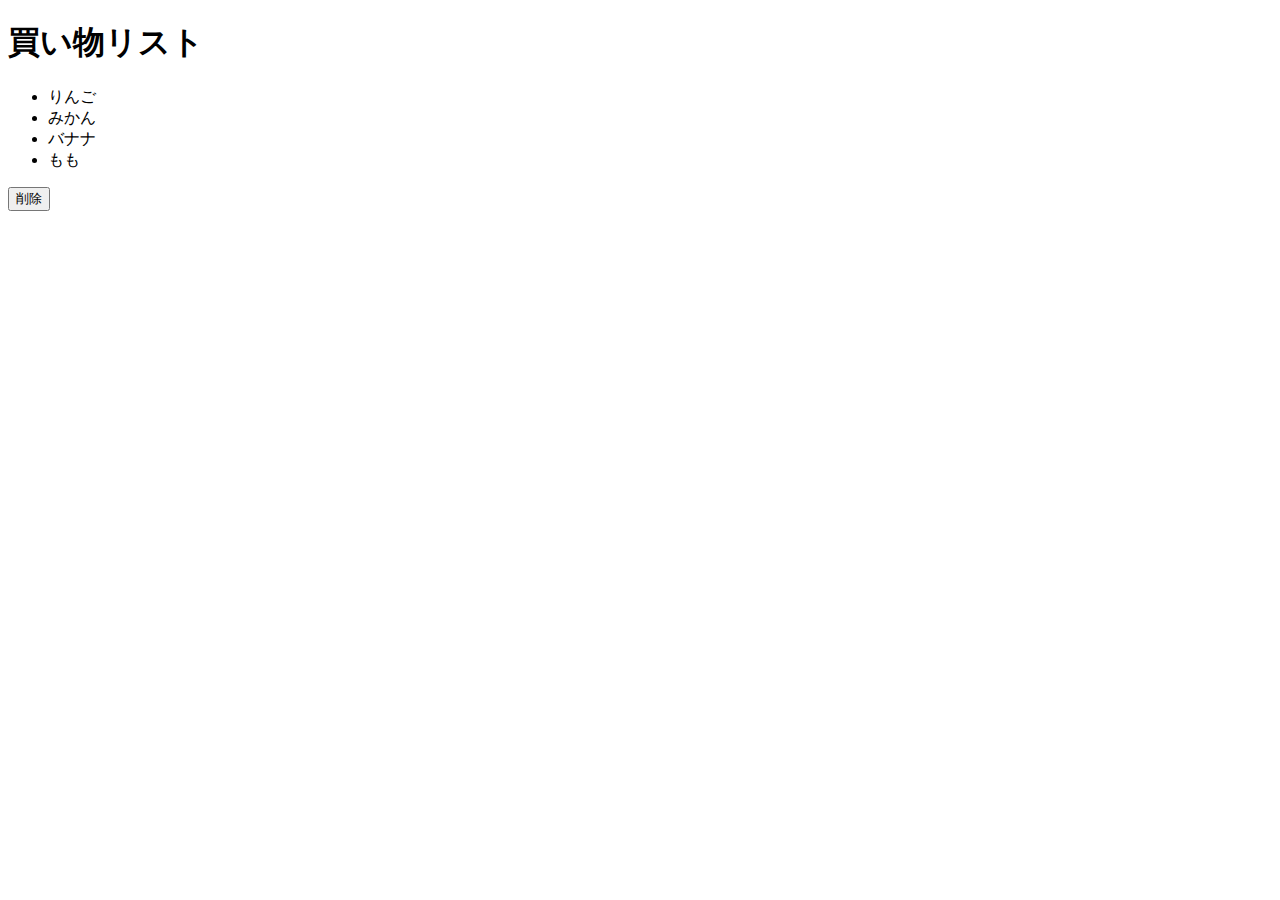
<file: js-easy/dom/index.html>
<!DOCTYPE html>
<html lang="ja">

<head>
  <meta charset="UTF-8" />
  <meta http-equiv="X-UA-Compatible" content="IE=edge" />
  <meta name="viewport" content="width=device-width, initial-scale=1.0" />
  <title>DOM</title>
</head>

<body>
  <h1 id="title">買い物リスト</h1>
  <ul class="list">
    <li>りんご</li>
    <li>みかん</li>
    <li>バナナ</li>
  </ul>
  <button type="button" id="button">削除</button>
  <script src="./main.js"></script>
</body>

</html>
</file>
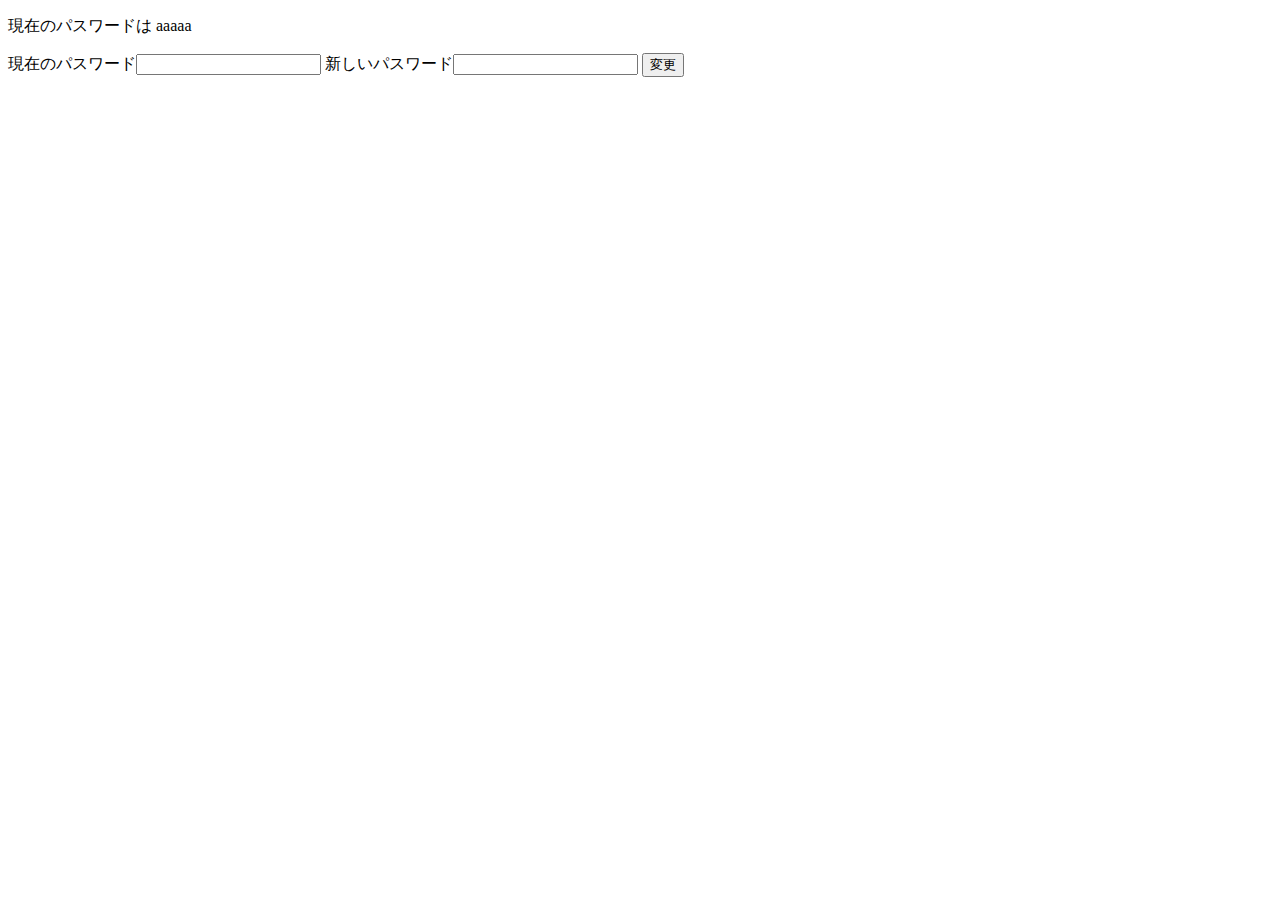
<file: js-normal/changePassword/index.html>
<!DOCTYPE html>
<html lang="ja">

<head>
    <meta charset="UTF-8">
    <meta name="viewport" content="width=device-width, initial-scale=1.0">
    <title>changePassword</title>
</head>

<body>
    <form>
        <p id="nowPassword"></p>
        <label>現在のパスワード<input type="text" value="" id="confirmPassword"></label>
        <label>新しいパスワード<input type="text" value="" id="newPassword"></label>
        <input type="button" id="setPassword" value="変更"></input>
    </form>
    <script src="./main.js"></script>
</body>

</html>
</file>
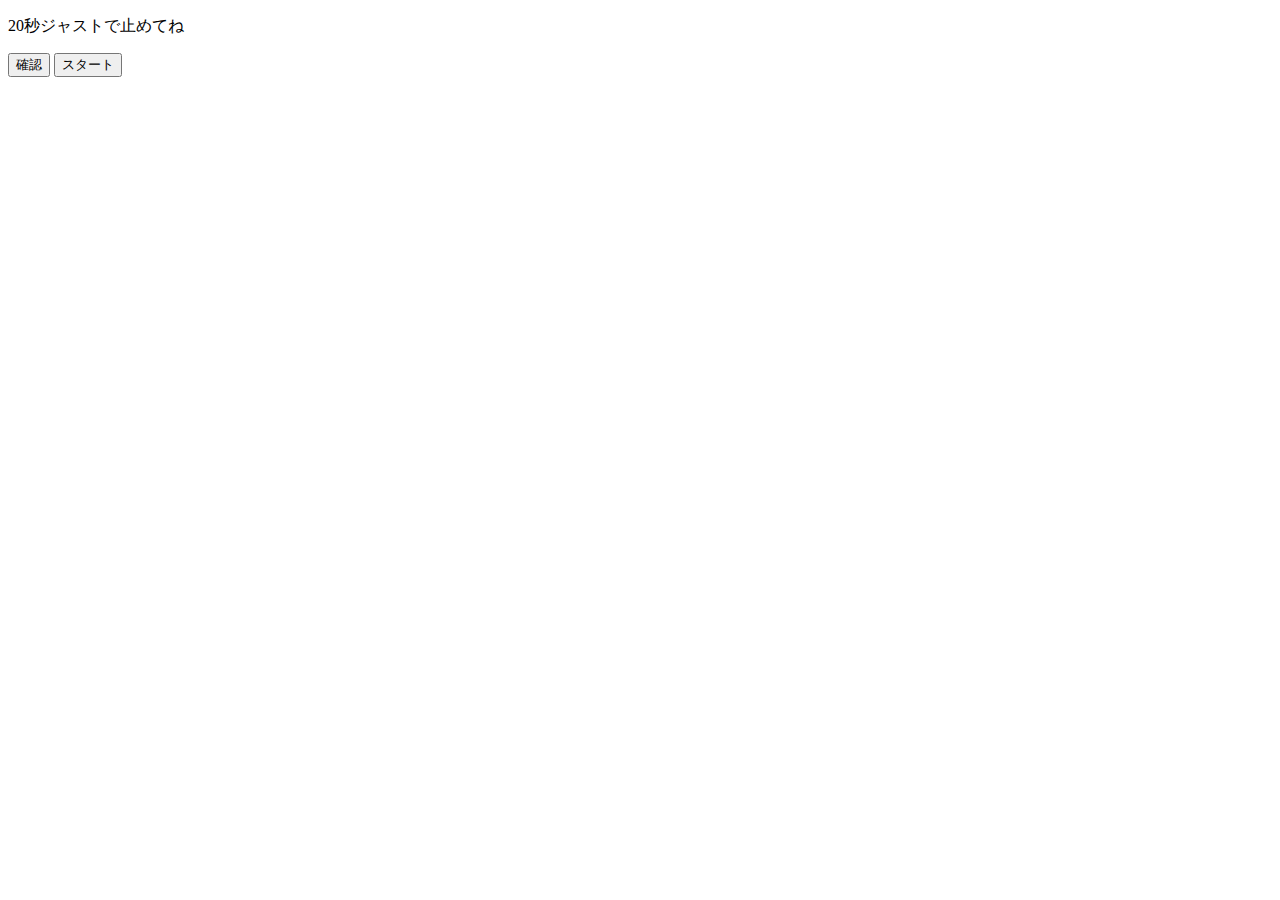
<file: js-normal/hit-timer/index.html>
<!DOCTYPE html>
<html lang="ja">

<head>
    <meta charset="UTF-8">
    <meta name="viewport" content="width=device-width, initial-scale=1.0">
    <title>hitTime</title>
</head>

<body>
    <form>
        <p>20秒ジャストで止めてね</p>
        <input type="button" id="confirmTime" value="確認">
        <input type="button" id="startTimer" value="スタート"></input>
        <!-- 追加チャレンジ問題 -->

        <!-- <input type="button" id="confirmTime2" value="確認">
        <input type="button" id="startTimer2" value="スタート"></input> -->

        <!-- 追加チャレンジ問題 ここまで -->
    </form>
    <p id="now_time"></p>
    <script src="./main.js"></script>
</body>

</html>


<!--/"- スタートボタンを押す
    　　- 1秒ごとに1を足す
        - 確認ボタンを押す
        　- 20秒以上21秒未満だったら成功ですとアラート
        　- 20秒未満or21秒以上の場合、その秒数をアラートして再スタート出来るようにする
                - スタートしてから40秒経ったら強制終了-->
</file>
